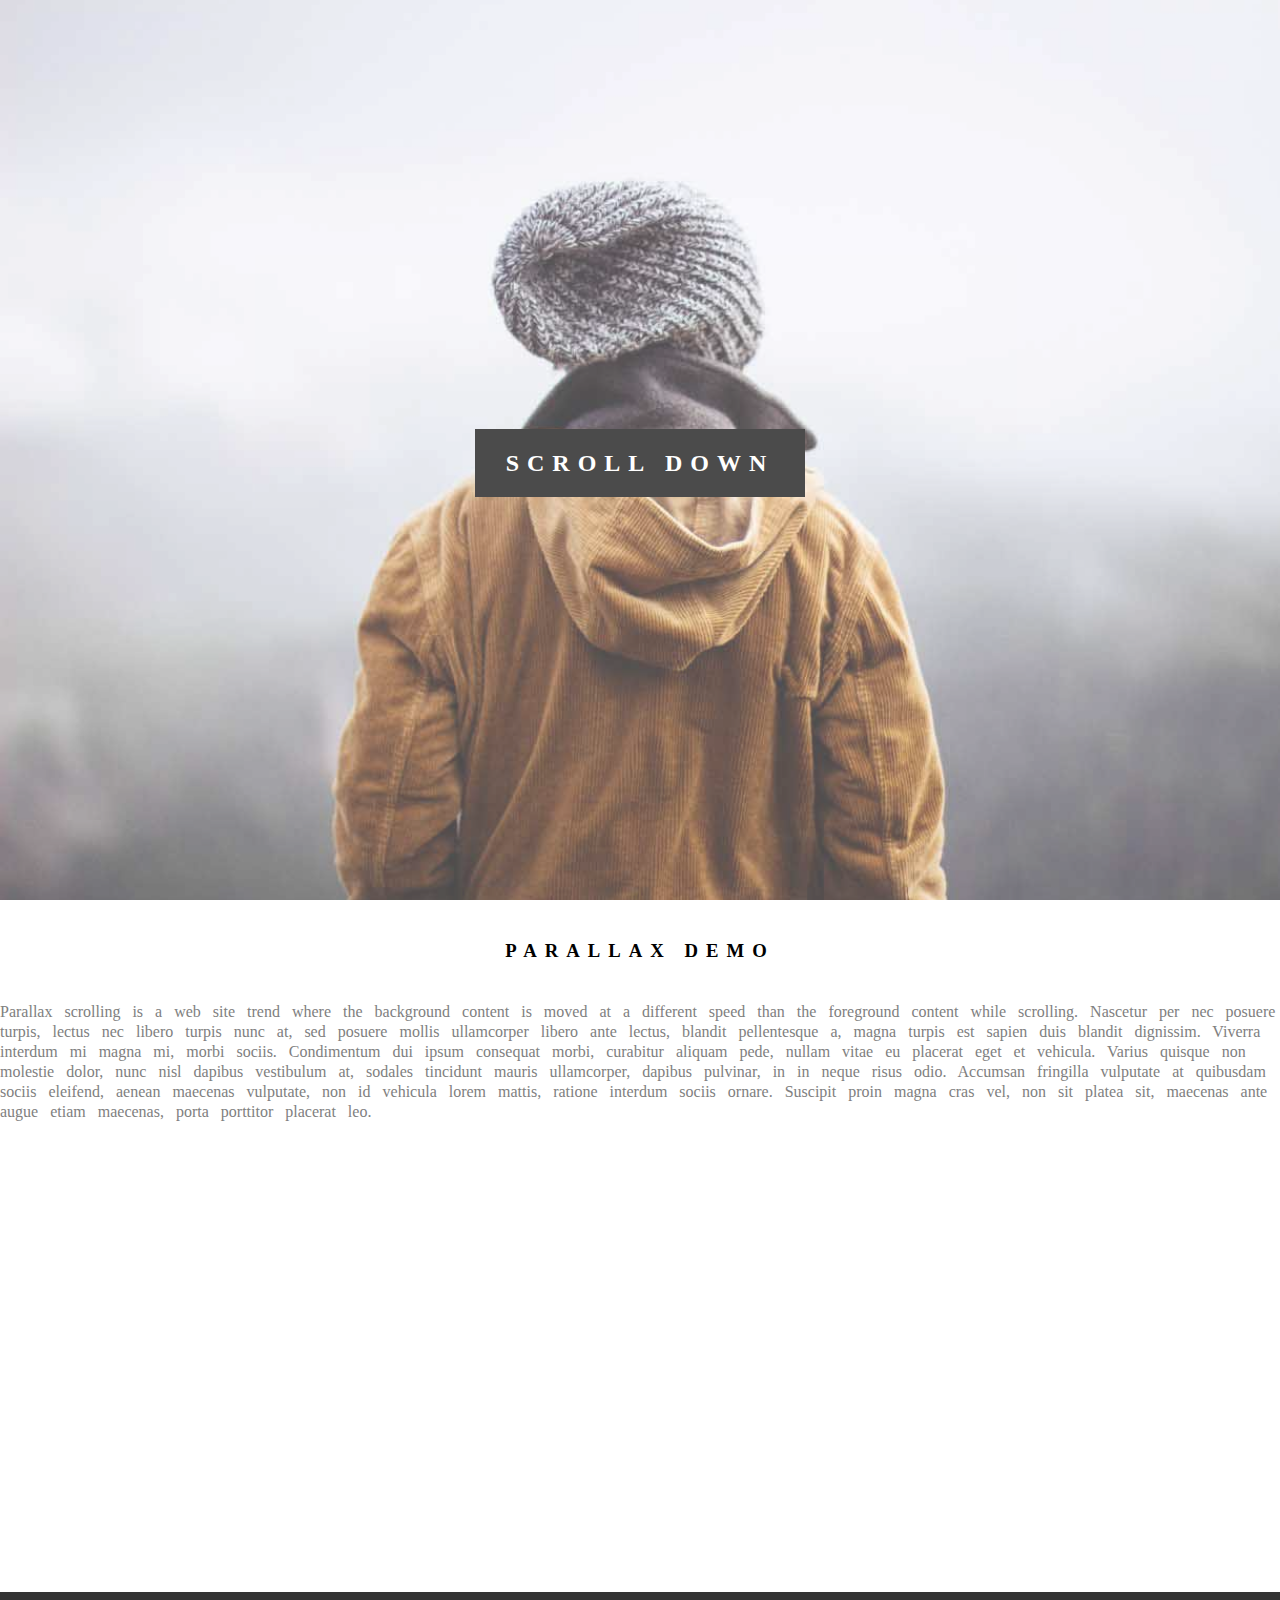
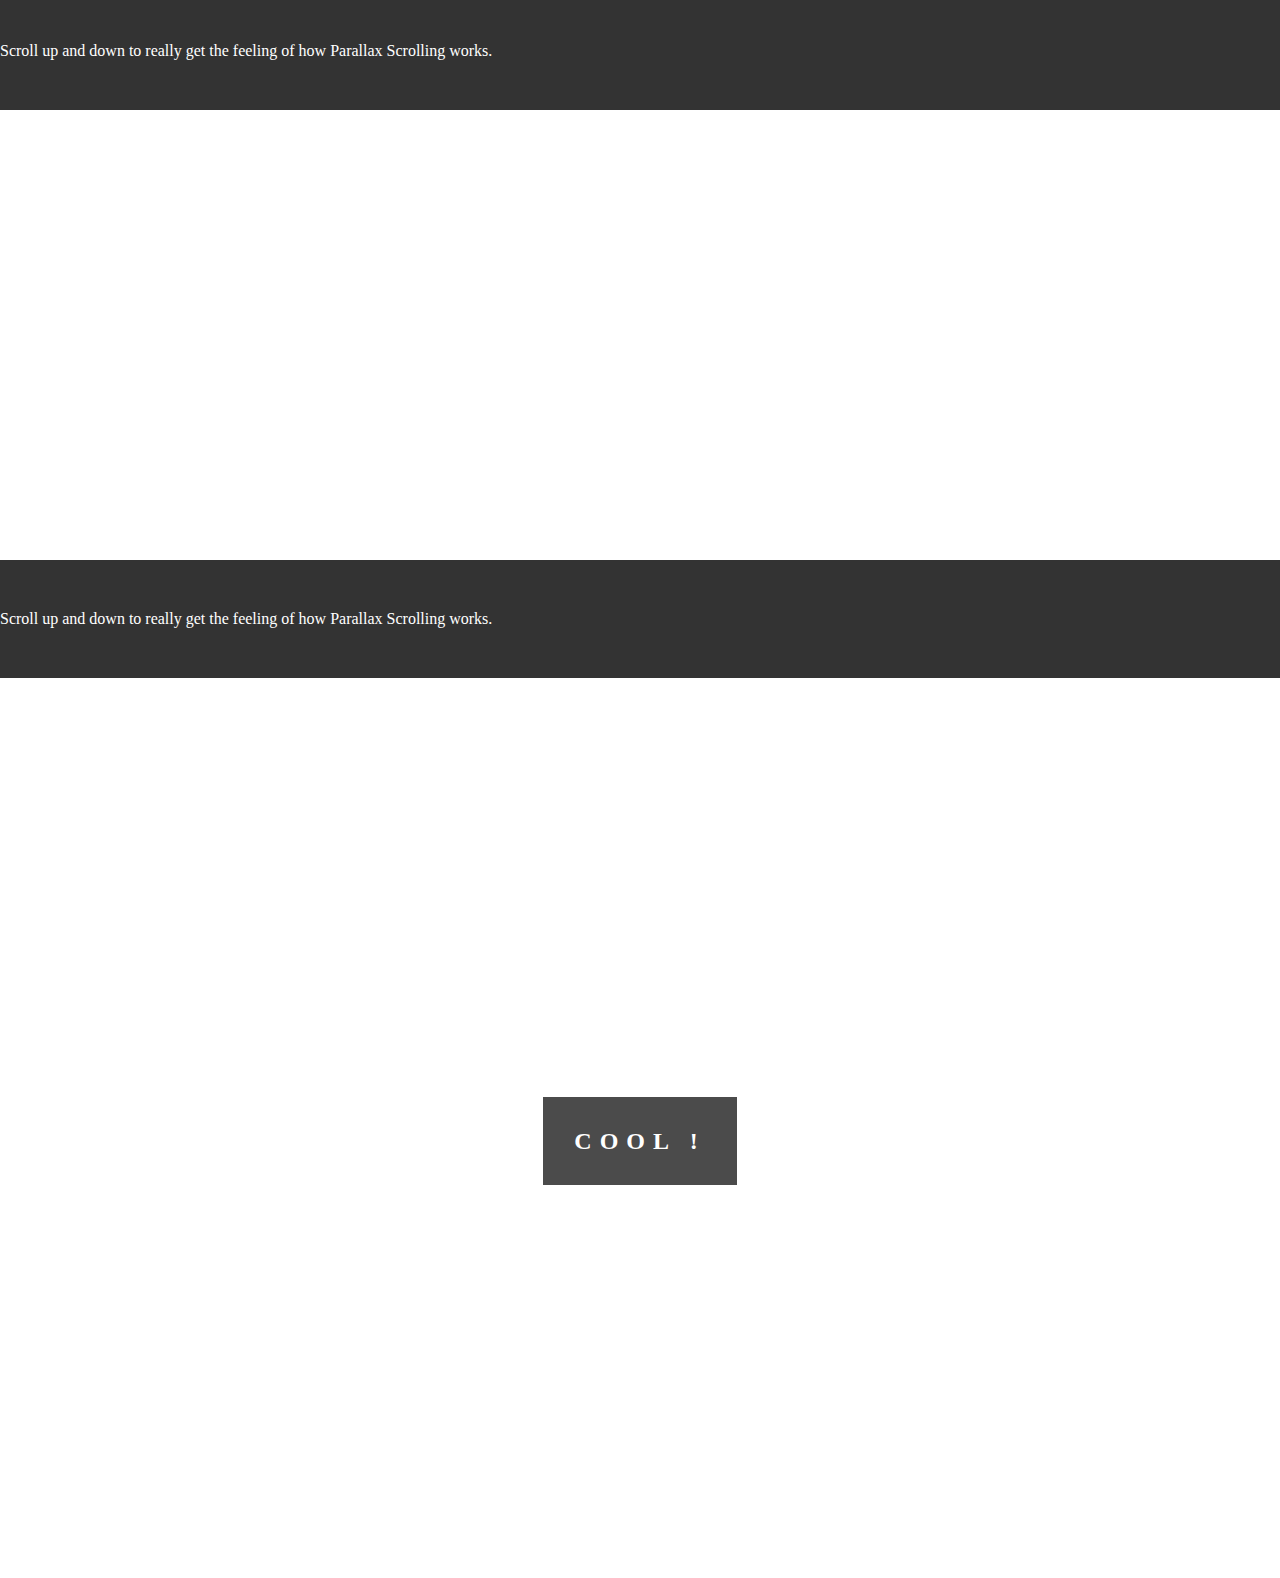
<file: Parallax/index.html>
<!DOCTYPE html>
<html lang="en">
<head>
    <meta charset="UTF-8">
    <meta http-equiv="X-UA-Compatible" content="IE=edge">
    <meta name="viewport" content="width=device-width, initial-scale=1.0">

    <link href="https://cdn.jsdelivr.net/npm/bootstrap@5.1.3/dist/css/bootstrap.min.css" rel="stylesheet" integrity="sha384-1BmE4kWBq78iYhFldvKuhfTAU6auU8tT94WrHftjDbrCEXSU1oBoqyl2QvZ6jIW3" crossorigin="anonymous">

    <link rel="stylesheet" href="./style.css">
    <title>Document</title>
</head>
<body>

    <header class="header">
        <h2>
            <span>SCROLL DOWN</span>
        </h2>
    </header>

    <main>
        <section class="text1">
            <div class="container">
                <div class="row">
                    <div class="col-lg-12">
                        <h3 class="header-paragraf1">PARALLAX DEMO</h3>
                    </div>
                    <div class="col-lg-12">
                        <p class="paragraf1">Parallax scrolling is a web site trend where the background content is moved at a different speed than the foreground content while scrolling. Nascetur per nec posuere turpis, lectus nec libero turpis nunc at, sed posuere mollis ullamcorper libero ante lectus, blandit pellentesque a, magna turpis est sapien duis blandit dignissim. Viverra interdum mi magna mi, morbi sociis. Condimentum dui ipsum consequat morbi, curabitur aliquam pede, nullam vitae eu placerat eget et vehicula. Varius quisque non molestie dolor, nunc nisl dapibus vestibulum at, sodales tincidunt mauris ullamcorper, dapibus pulvinar, in in neque risus odio. Accumsan fringilla vulputate at quibusdam sociis eleifend, aenean maecenas vulputate, non id vehicula lorem mattis, ratione interdum sociis ornare. Suscipit proin magna cras vel, non sit platea sit, maecenas ante augue etiam maecenas, porta porttitor placerat leo.</p>
                    </div>
                </div>
            </div>
        </section>

        <section class="less-height">
            <h2>
                <span>LESS HEIGHT</span>
            </h2>
        </section>

        <section class="scroll-paralax">
            <div class="container">
                <div class="roe">
                    <div class="col-lg-12">
                        <p>Scroll up and down to really get the feeling of how Parallax Scrolling works.</p>
                    </div>
                </div>
            </div>
        </section>

        <section class="scroll-up">
            <h2>
                <span>SCROLL UP</span>
            </h2>
        </section>

        <section class="scroll-paralax">
            <div class="container">
                <div class="roe">
                    <div class="col-lg-12">
                        <p>Scroll up and down to really get the feeling of how Parallax Scrolling works.</p>
                    </div>
                </div>
            </div>
        </section>
    </main>


    <footer class="cool">
         <h2>
             <span>COOL !</span>
         </h2>
    </footer>
    
</body>
</html>
</file>
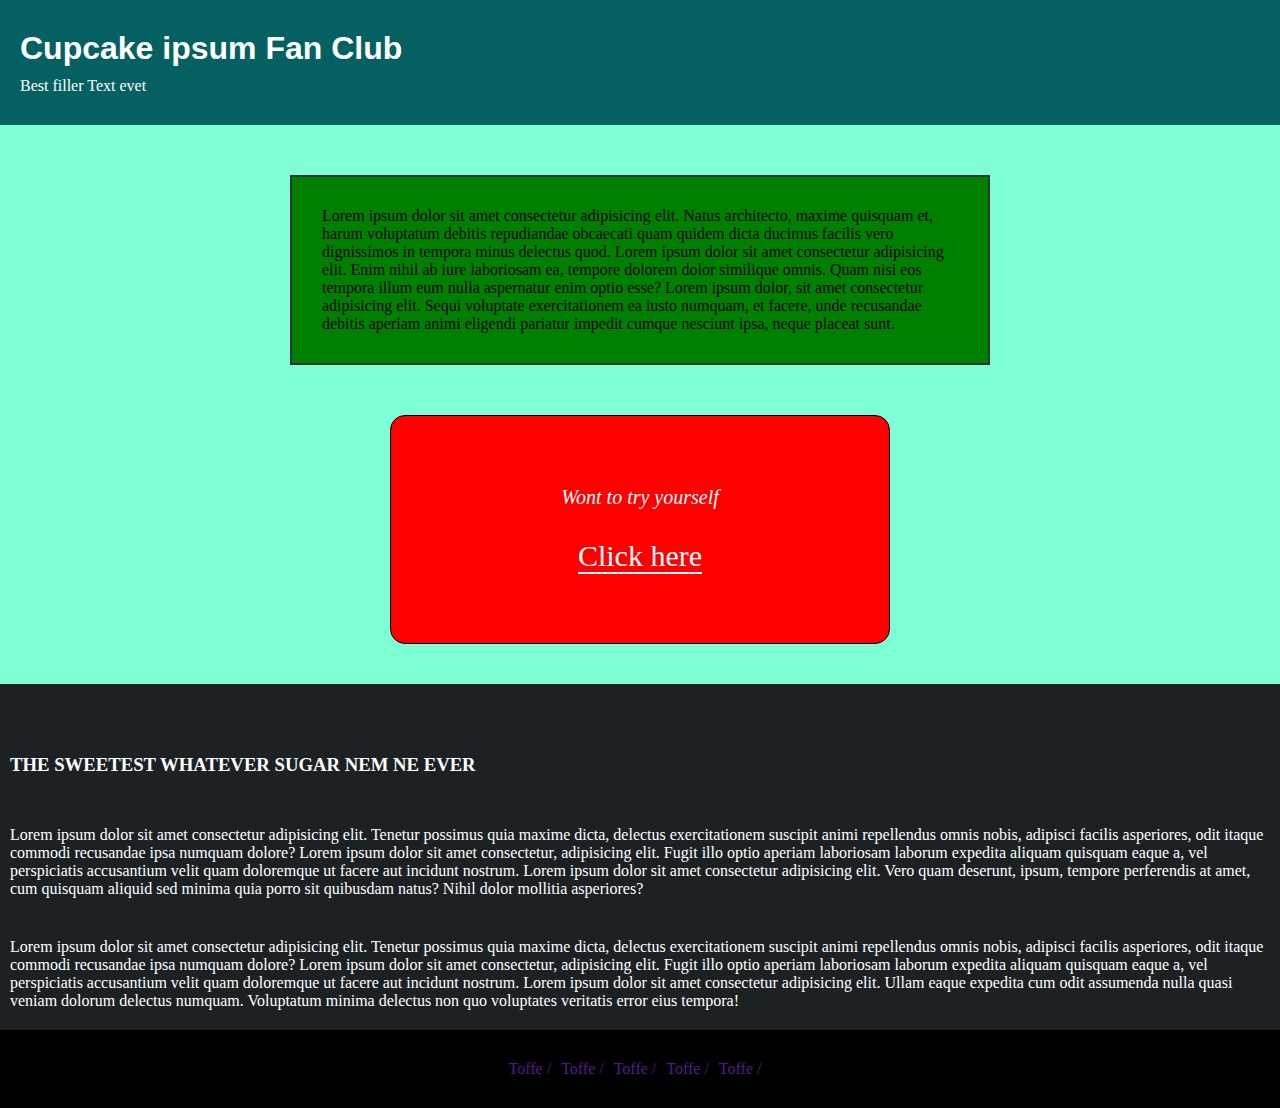
<file: project_class/index.html>
<!DOCTYPE html>
<html lang="en">
<head>
    <meta charset="UTF-8">
    <meta http-equiv="X-UA-Compatible" content="IE=edge">
    <meta name="viewport" content="width=device-width, initial-scale=1.0">

    <link rel="stylesheet" href="./style.css">
    <title>Document</title>
</head>
<body>
    <header>
        <h1 class="fan-club">Cupcake ipsum Fan Club</h1>
        <p>Best filler Text evet</p>
    </header>

    <main>
        <section class="text">
            <p>
                Lorem ipsum dolor sit amet consectetur adipisicing elit. Natus architecto, maxime quisquam et, harum voluptatum debitis repudiandae obcaecati quam quidem dicta ducimus facilis vero dignissimos in tempora minus delectus quod. Lorem ipsum dolor sit amet consectetur adipisicing elit. Enim nihil ab iure laboriosam ea, tempore dolorem dolor similique omnis. Quam nisi eos tempora illum eum nulla aspernatur enim optio esse? Lorem ipsum dolor, sit amet consectetur adipisicing elit. Sequi voluptate exercitationem ea iusto numquam, et facere, unde recusandae debitis aperiam animi eligendi pariatur impedit cumque nesciunt ipsa, neque placeat sunt.
            </p>
        </section>
        <section class="yourself-link">
            <div>
                <p>Wont to try yourself</p>
                <a href="#">Click here</a>
            </div>
        </section>
    </main>

    <footer>
        <h3>THE SWEETEST WHATEVER SUGAR NEM NE EVER</h3>
        
        <p>Lorem ipsum dolor sit amet consectetur adipisicing elit. Tenetur possimus quia maxime dicta, delectus exercitationem suscipit animi repellendus omnis nobis, adipisci facilis asperiores, odit itaque commodi recusandae ipsa numquam dolore? Lorem ipsum dolor sit amet consectetur, adipisicing elit. Fugit illo optio aperiam laboriosam laborum expedita aliquam quisquam eaque a, vel perspiciatis accusantium velit quam doloremque ut facere aut incidunt nostrum. Lorem ipsum dolor sit amet consectetur adipisicing elit. Vero quam deserunt, ipsum, tempore perferendis at amet, cum quisquam aliquid sed minima quia porro sit quibusdam natus? Nihil dolor mollitia asperiores?</p>

        <p>Lorem ipsum dolor sit amet consectetur adipisicing elit. Tenetur possimus quia maxime dicta, delectus exercitationem suscipit animi repellendus omnis nobis, adipisci facilis asperiores, odit itaque commodi recusandae ipsa numquam dolore? Lorem ipsum dolor sit amet consectetur, adipisicing elit. Fugit illo optio aperiam laboriosam laborum expedita aliquam quisquam eaque a, vel perspiciatis accusantium velit quam doloremque ut facere aut incidunt nostrum. Lorem ipsum dolor sit amet consectetur adipisicing elit. Ullam eaque expedita cum odit assumenda nulla quasi veniam dolorum delectus numquam. Voluptatum minima delectus non quo voluptates veritatis error eius tempora!</p>

        <div>
            <ul class="list">
                <li>
                    <a href="">Toffe  /</a>
                </li>
                <li>
                    <a href="">Toffe  /</a>
                </li>
                <li>
                    <a href="">Toffe  /</a>
                </li>
                <li>
                    <a href="">Toffe  /</a>
                </li>
                <li>
                    <a href="">Toffe  /</a>
                </li>
            </ul>
        </div>
    </footer>
</body>
</html>
</file>
<file: Parallax/style.css>
*{
    margin: 0;
    padding: 0;
    box-sizing: border-box;
}

.header{
    width: 100%;
    height: 100vh;
    background-image: url(./images/img_parallax.jpg);
    background-attachment: fixed;
    background-repeat: no-repeat;
    background-size: cover;
    background-position: center;
    opacity: 0.7;
}

.header h2{
    color: #fff;
    letter-spacing: 8px;
    text-align: center;
    padding-top: 50vh;
}

.header h2 span{
    border: 1px solid black;
    background-color: black;
    padding: 20px 30px;
}

.header-paragraf1{
    text-align: center;
    letter-spacing: 8px;
    padding: 40px 0 20px 0;
}

.paragraf1{
    line-height: 20px;
    word-spacing: 8px;
    color: grey;
    padding: 20px 0;
}

.less-height{
    width: 100%;
    height: 50vh;
    background-image: url(./images/img_parallax2.jpg);
    background-repeat: no-repeat;
    background-size: cover;
    background-attachment: fixed;
    background-position: center;
    opacity: 0.7;
}

.less-height h2{
    color: #fff;
    letter-spacing: 8px;
    text-align: center;
    padding-top: 23vh;
}

.less-height h2 span{
    padding: 30px;
}

.scroll-paralax{
    background-color: #333;
    color: #fff;
    padding: 50px 0;
}

.scroll-up{
    width: 100%;
    height: 50vh;
    background-image: url(./images/img_parallax3.jpg);
    background-attachment: fixed;
    background-repeat: no-repeat;
    background-size: cover;
    opacity: 0.7;
}

.scroll-up h2{
    color: #fff;
    letter-spacing: 8px;
    text-align: center;
    padding-top: 22vh;
}

.scroll-up h2 span{
    padding: 30px;
}

.cool{
    width: 100%;
    height: 100vh;
    background-image: url(./images/img_parallax.jpg);
    background-attachment: fixed;
    background-repeat: no-repeat;
    background-size: cover;
    background-position: center;
    opacity: 0.7;
}

.cool h2{
    color: #fff;
    letter-spacing: 8px;
    text-align: center;
    padding-top: 50vh;
}

.cool h2 span{
    border: 1px solid black;
    background-color: black;
    padding: 30px;
}
</file>
<file: project_class/style.css>
*{
    margin: 0;
    padding: 0;
    box-sizing: border-box;
}

header{
    background-color: rgb(5, 97, 97);
    padding: 30px 20px;
    color: #fff;
}

.fan-club{
    padding-bottom: 10px;
    font-family: Impact, Haettenschweiler, 'Arial Narrow Bold', sans-serif;
}

main{
    text-align: center;
    background-color: aquamarine;
    display: block;
}

.text{
    display: flex;
    justify-content: center;
    padding: 50px 0;
}

.text p{
    border: 2px solid #333;
    width: 700px;
    padding: 30px;
    text-align: start !important;
    background-color: green;
}

.yourself-link{
    padding-bottom: 40px;
}

.yourself-link div{
    border: 1px solid black;
    border-radius: 15px;
    background-color: red !important;
    width: 500px;
    margin: 0 auto;
    padding: 70px 50px;
    color: #fff;
}

.yourself-link p{
    font-size: 20px;
    font-style: italic;
    padding-bottom: 30px;
}

.yourself-link a{
    text-decoration: none;
    color: #fff;
    border-bottom: 2px solid #fff;
    font-size: 30px;
}


footer{
    padding-top: 40px;
    background-color: #1c2224;
    color: #fff;
}

footer h3{
    padding: 30px 10px;
}

footer p{
    padding: 20px 10px;
}
 footer div{
    background-color: black !important;
 }

.list{
    list-style-type: none;
    color: #328ecc;
    display: flex;
    justify-content: center;
    padding: 30px 0;
}

 .list li a{
    text-decoration: none;
    padding-right: 10px;
 }
</file>
